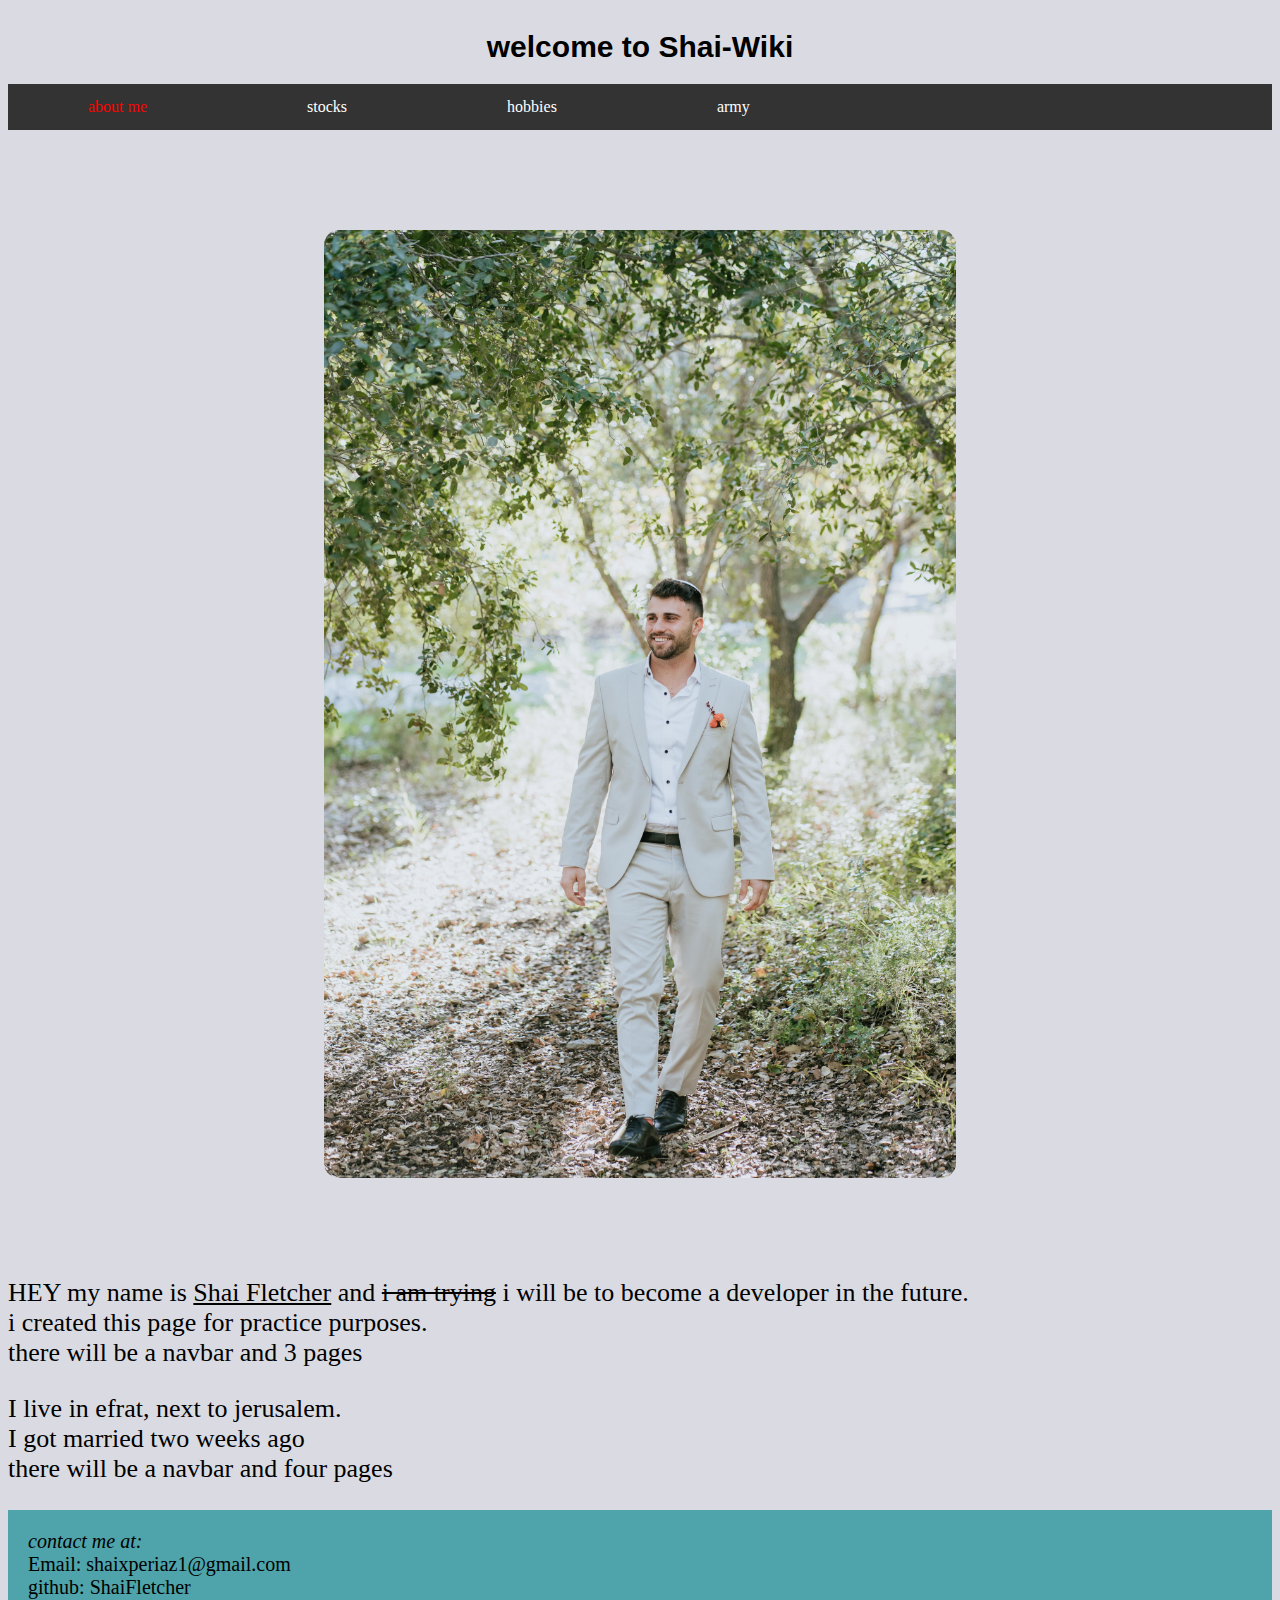
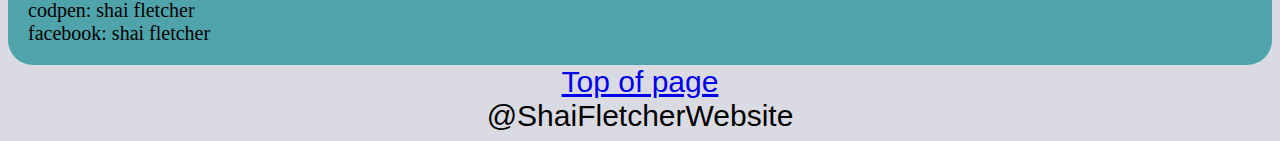
<file: index.html>
<!DOCTYPE html>
<html lang="en">
<head>
    <meta charset="UTF-8">
    <meta name="viewport" content="width=device-width, initial-scale=1.0">
    <title>ShaiWiki</title>
    <link rel="stylesheet" href="./style/style.css">
</head>
    <header>     
        <section id="welcome-section" class="welcome-section">
             <h1>welcome to Shai-Wiki</h1>
         </section>
            <nav id="navbar">
              <ul style="list-style-type:none;">
                   <li  class="nav-link">
                        <a id="home" class="nav-link" href="./index.html">about me</a>
                    </li>
                    <li class="nav-link">
                        <a class="nav-link"  href="./MyWikiPage/stocks.html">stocks</a>
                    </li>
                    <li class="nav-link">
                        <a class="nav-link" href="./MyWikiPage/hobbies.html">hobbies</a>
                     </li>
                    <li class="nav-link">
                        <a class="nav-link" href="./MyWikiPage/army.html">army</a>
                    </li>
              </ul>
            </nav>
    </header>
    <body>
        <section>
            <img id="pic" src="./pic/shai-pic.jpg">
            <p id="about">
             HEY my name is <u>Shai Fletcher</u> and <s>i am trying</s> i will be to become a developer in the future.<br>
             i created this page for practice purposes.<br>
             there will be a navbar and 3 pages
            </p>
        </section>
        <section>
            <p>
                I live in efrat, next to jerusalem.<br>
                I got married two weeks ago<br>
                there will be a navbar and four pages
            </p>
        </section>
        <section class="contact">
            <div><em>contact me at:</em></div>
            <div>Email: shaixperiaz1@gmail.com</div>
            <div>github: ShaiFletcher</div>
            <div>codpen: shai fletcher</div>
            <div>facebook: shai fletcher</div>
        </section>
        <footer>
                <a  id="up" class="nav-link" href="#welcome-section">Top of page</a>  
                <div>@ShaiFletcherWebsite</div>
        </footer>
    </body>
</file>
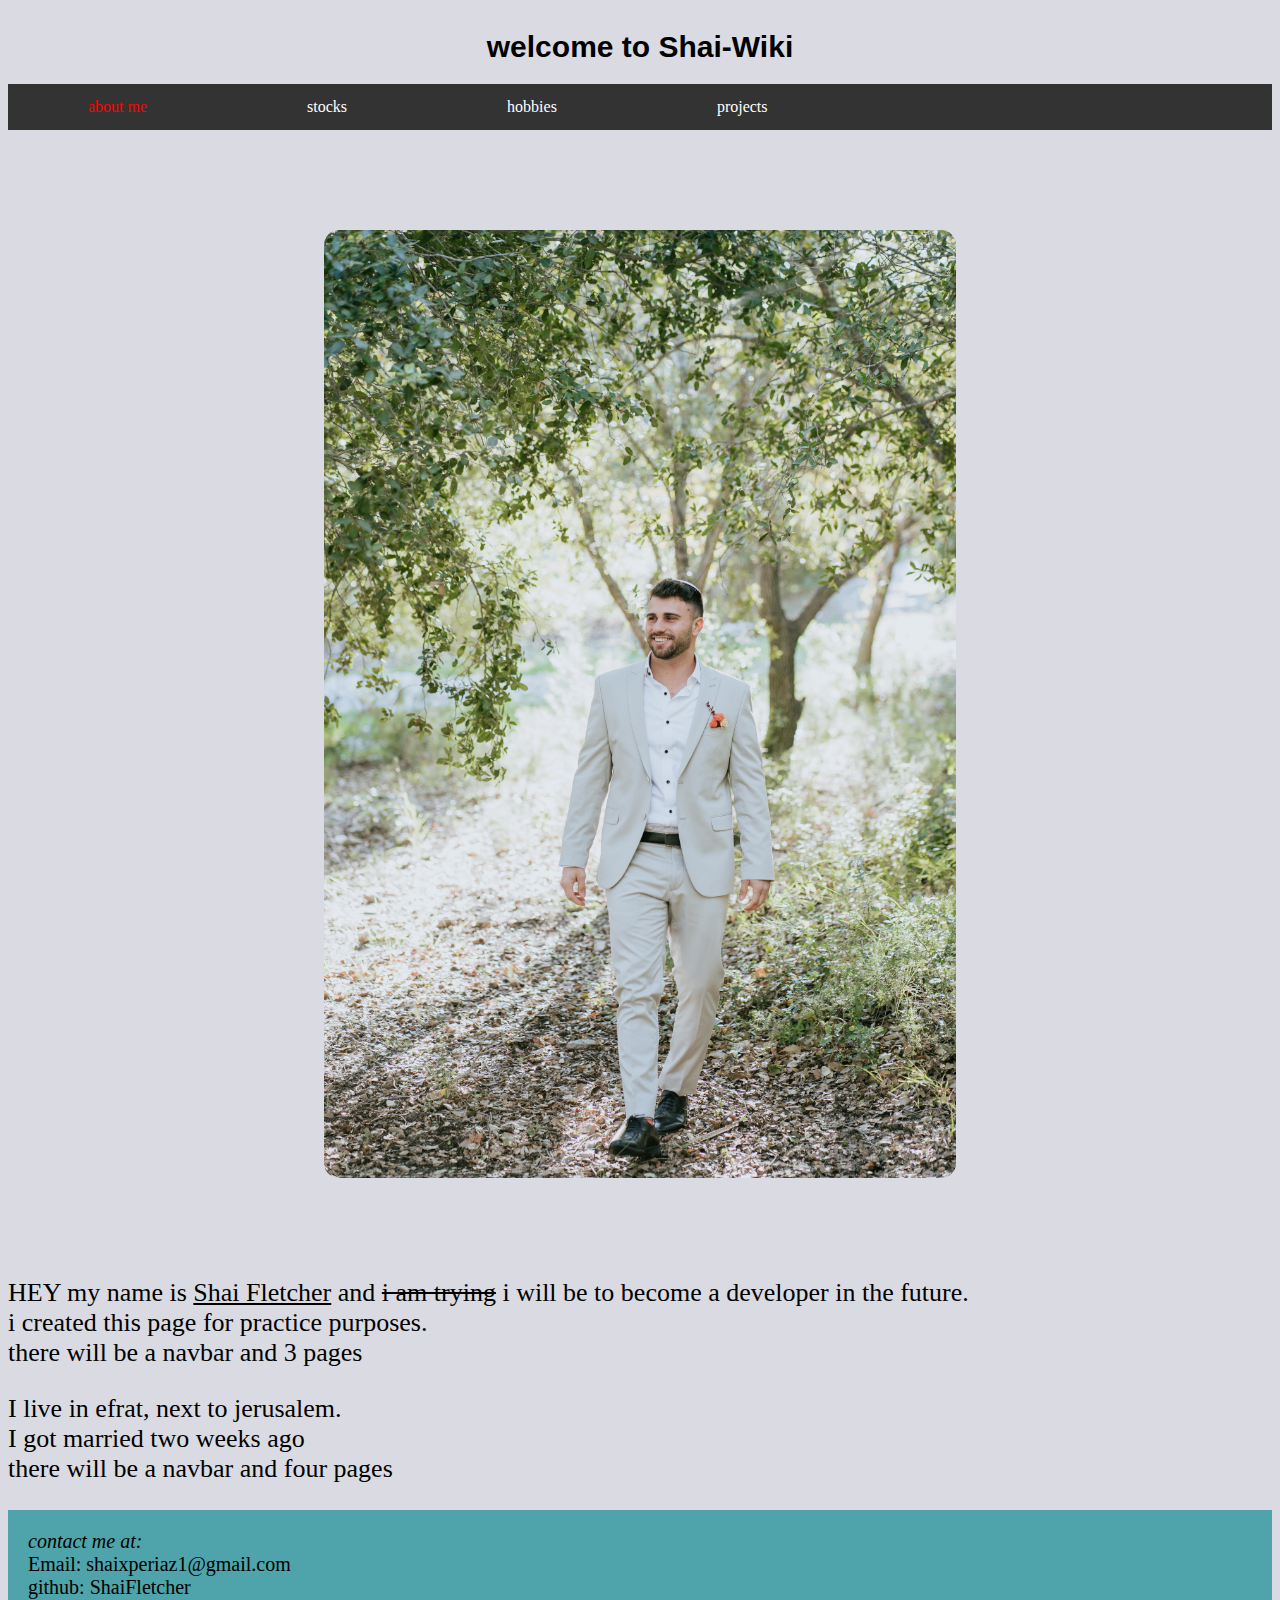
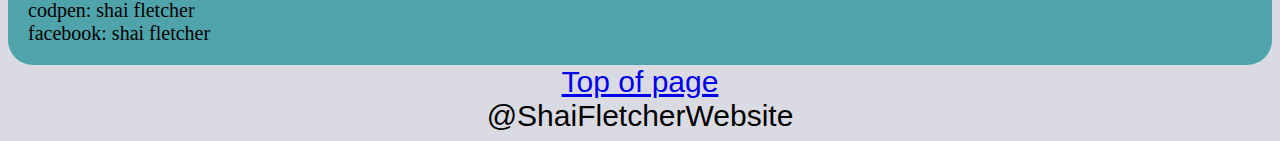
<file: MyWikiPage/index.html>
<!DOCTYPE html>
<html lang="en">
<head>
    <meta charset="UTF-8">
    <meta name="viewport" content="width=device-width, initial-scale=1.0">
    <title>ShaiWiki</title>
    <link rel="stylesheet" href="/style/style.css">
</head>
    <header>     
        <section id="welcome-section" class="welcome-section">
             <h1>welcome to Shai-Wiki</h1>
         </section>
            <nav id="navbar">
              <ul style="list-style-type:none;">
                   <li  class="nav-link">
                        <a id="home" class="nav-link" href="/MyWikiPage/index.html">about me</a>
                    </li>
                    <li class="nav-link">
                        <a class="nav-link"  href="/MyWikiPage/stocks.html">stocks</a>
                    </li>
                    <li class="nav-link">
                        <a class="nav-link" href="/MyWikiPage/hobbies.html">hobbies</a>
                     </li>
                    <li class="nav-link">
                        <a class="nav-link" href="/MyWikiPage/picture.html">projects</a>
                    </li>
              </ul>
            </nav>
    </header>
    <body>
        <section>
            <img id="pic" src="/pic/shai-pic.jpg">
            <p id="about">
             HEY my name is <u>Shai Fletcher</u> and <s>i am trying</s> i will be to become a developer in the future.<br>
             i created this page for practice purposes.<br>
             there will be a navbar and 3 pages
            </p>
        </section>
        <section>
            <p>
                I live in efrat, next to jerusalem.<br>
                I got married two weeks ago<br>
                there will be a navbar and four pages
            </p>
        </section>
        <section class="contact">
            <div><em>contact me at:</em></div>
            <div>Email: shaixperiaz1@gmail.com</div>
            <div>github: ShaiFletcher</div>
            <div>codpen: shai fletcher</div>
            <div>facebook: shai fletcher</div>
        </section>
        <footer>
                <a  id="up" class="nav-link" href="#welcome-section">Top of page</a>  
                <div>@ShaiFletcherWebsite</div>
        </footer>
    </body>
</file>
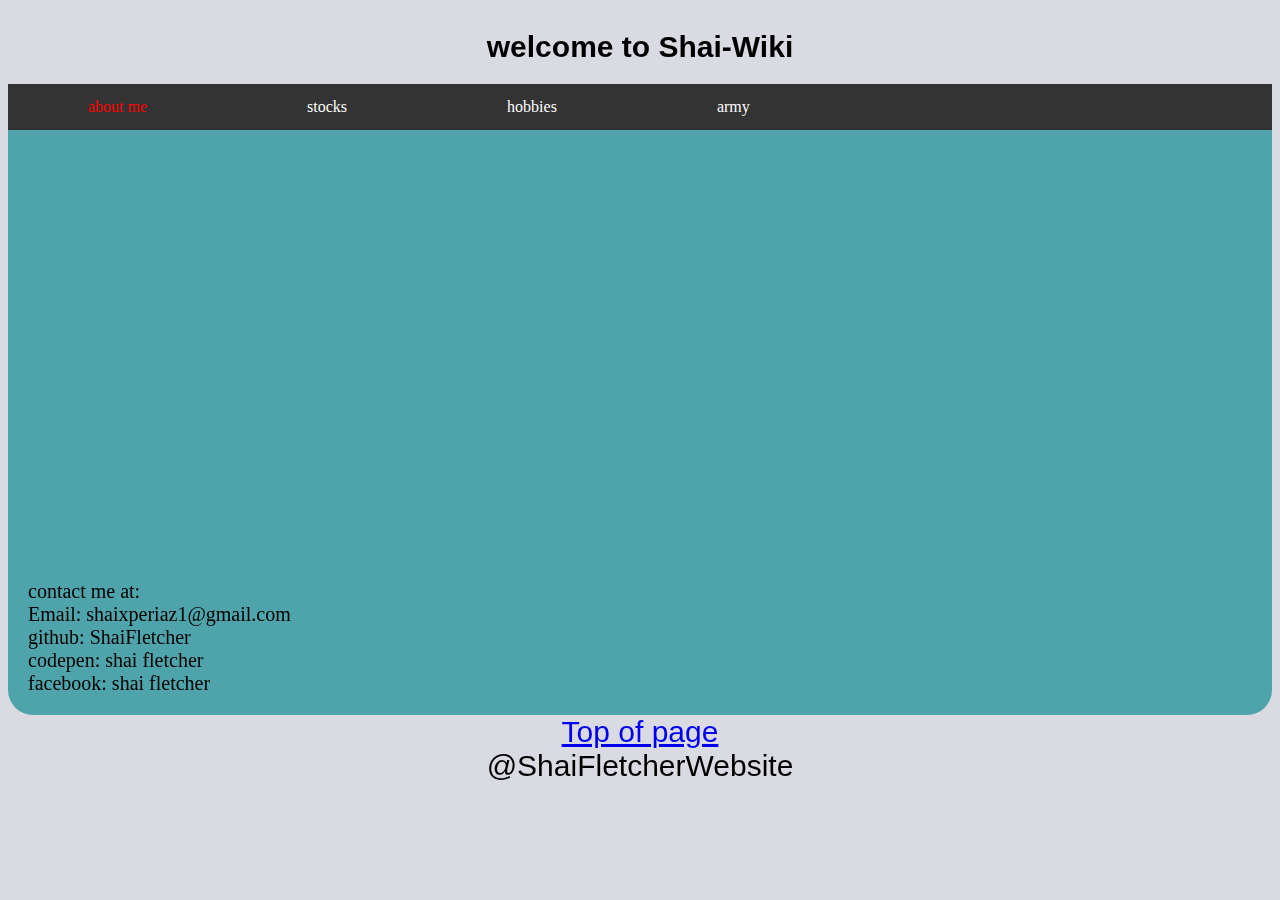
<file: MyWikiPage/hobbies.html>
<!DOCTYPE html>
<html lang="en">
<head>
    <meta charset="UTF-8">
    <meta name="viewport" content="width=device-width, initial-scale=1.0">
    <title>ShaiWiki</title>
    <link rel="stylesheet" href="../style/style.css">
</head>
    <header>     
        <section id="welcome-section" class="welcome-section">
           <h1>welcome to Shai-Wiki</h1>
        </section>
            <nav id="navbar">
                <ul style="list-style-type:none;">
                    <li class="nav-link">
                        <a id="home" class="nav-link" href="../index.html">about me</a>
                    </li>
                    <li class="nav-link">
                        <a class="nav-link"  href="./stocks.html">stocks</a>
                    </li>
                    <li class="nav-link">
                        <a class="nav-link" href="./hobbies.html">hobbies</a>
                     </li>
                    <li class="nav-link">
                        <a class="nav-link" href="./army.html">army</a>
                    </li>
                </ul>
            </nav>
    </header>
    <body>
            <iframe 
            class="video" src="https://www.youtube.com/embed/1TJ08caetkw" frameborder="0" allow="accelerometer; autoplay; clipboard-write; encrypted-media; gyroscope; picture-in-picture" allowfullscreen></iframe>       
        <section>
            <iframe
             class="video" src="https://www.youtube.com/embed/MWyBgudQqsI" frameborder="0" allow="accelerometer; autoplay; clipboard-write; encrypted-media; gyroscope; picture-in-picture" allowfullscreen>
            </iframe>
        </section>
        <section>
            <iframe class="video"
              src="https://www.youtube.com/embed/_H9ucMJfmpU" frameborder="0" allow="accelerometer; autoplay; clipboard-write; encrypted-media; gyroscope; picture-in-picture" allowfullscreen>
            </iframe>
        <section class="contact">
            <div>contact me at:</div>
            <div>Email: shaixperiaz1@gmail.com</div>
            <div>github: ShaiFletcher</div>
            <div>codepen: shai fletcher</div>
            <div>facebook: shai fletcher</div>
        </section>
        <footer>      
                <a  id="up" class="nav-link" href="#welcome-section">Top of page</a>  
                <div>@ShaiFletcherWebsite</div>
        </footer>
    </body>
</html>
</file>
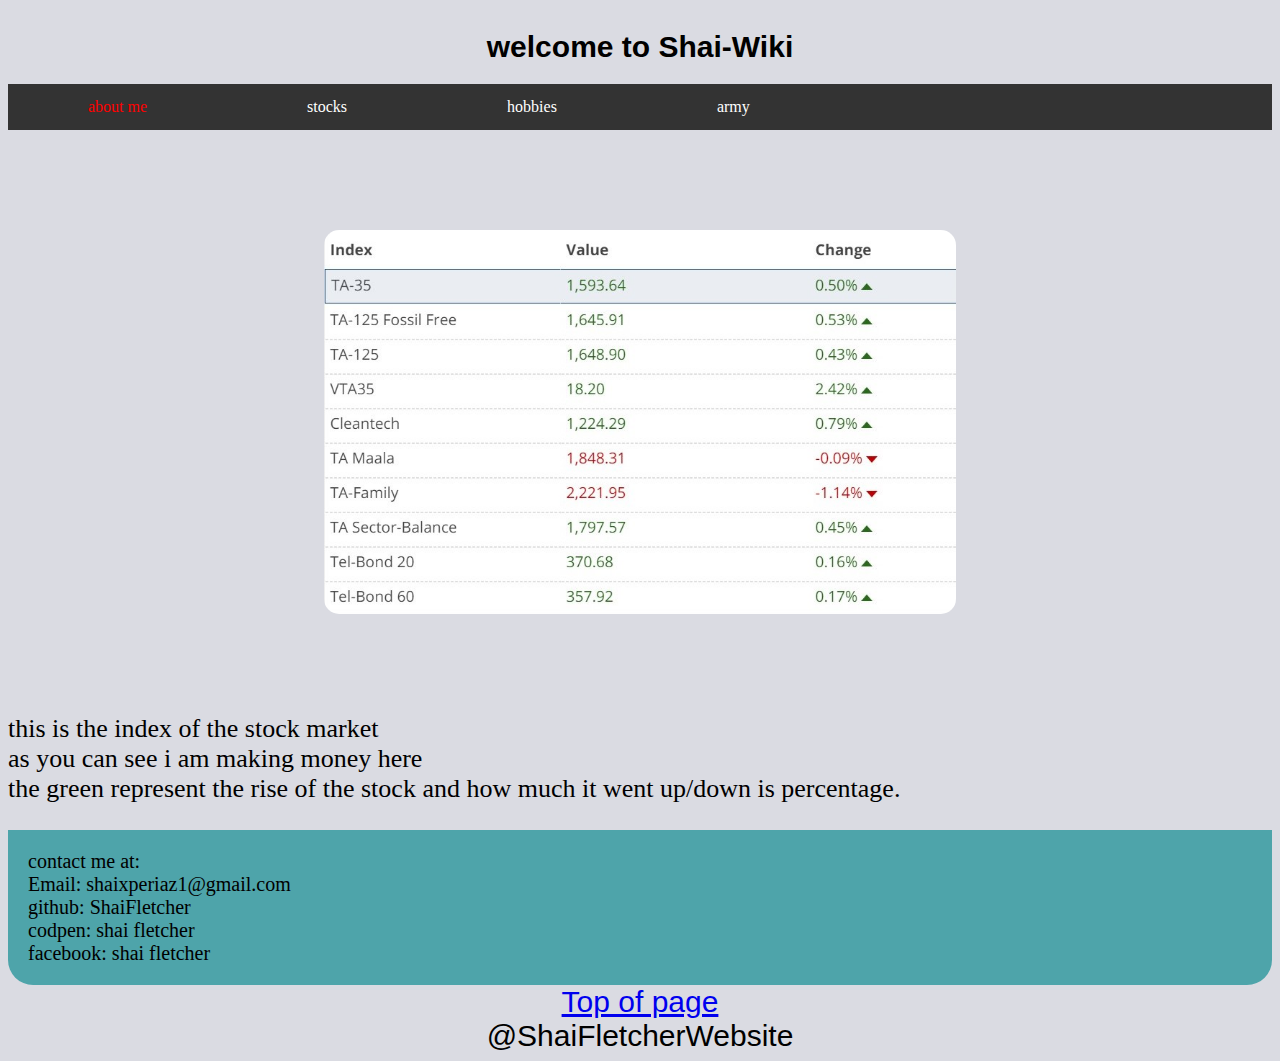
<file: MyWikiPage/stocks.html>
<!DOCTYPE html>
<html lang="en">
<head>
    <meta charset="UTF-8">
    <meta name="viewport" content="width=device-width, initial-scale=1.0">
    <title>ShaiWiki</title>
    <link rel="stylesheet" href="../style/style.css">
    <header>     
               <section id="welcome-section" class="welcome-section">
           <h1>welcome to Shai-Wiki</h1>
         </section>
            <nav id="navbar">
                <ul style="list-style-type:none;">
                    <li class="nav-link">
                        <a id="home" class="nav-link" href="../index.html">about me</a>
                    </li>
                    <li class="nav-link">
                        <a class="nav-link"  href="./stocks.html">stocks</a>
                    </li>
                    <li class="nav-link">
                        <a class="nav-link" href="./hobbies.html">hobbies</a>
                     </li>
                     <li class="nav-link">
                        <a class="nav-link" href="./army.html">army</a>
                    </li>
                </ul>
            </nav>
    </header>
    <body>
        <section>
            <img id="pic" src="../pic/stock-pic.jpg">
        </section>
        <p class="explanation">
           this is the index of the stock  market <br>
           as you can see i am making money here<br>
           the green represent the rise of the stock and how much it went up/down is percentage.
        </p>
        
        <section class="contact">
            <div>contact me at:</div>
            <div>Email: shaixperiaz1@gmail.com</div>
            <div>github: ShaiFletcher</div>
            <div>codpen: shai fletcher</div>
            <div>facebook: shai fletcher</div>
        </section>
        <footer>
                <a id="up" class="nav-link" href="#welcome-section">Top of page</a>  
                <div>@ShaiFletcherWebsite</div>
        </footer>
    </body>
</file>
<file: style/style.css>
body {
  background-color: rgb(218, 219, 226);
}

h1 {
  text-align: center;
  margin-top: 30px;
  font-size: 30px;
  font-family: Verdana, Geneva, Tahoma, sans-serif;
}

li a:hover {
  background-color: white;
  color: black;
  transform: scale(1.25);
  transition: transform 1s;
}

ul {
  list-style-type: none;
  margin: 0;
  padding: 0;
  overflow: hidden;
  background-color: #333;
}

li {
  float: left;
}

li a {
  display: block;
  color: white;
  text-align: center;
  padding: 14px 80px;
  text-decoration: none;
}

#home {
  color: red;
}

nav ul li a:hover {
  color: #555;
}

p {
  font-size: 26px;
}

#pic {
  display: block;
  margin: 100px 0;
  margin-left: auto;
  margin-right: auto;
  width: 50%;
  border-radius: 15px;
}

.contact {
  font-size: 20px;
  font-family: Georgia, "Times New Roman", Times, serif;
  margin: left;
  border-bottom-left-radius: 25px;
  border-bottom-right-radius: 25px;
  padding: 20px;
  background-color: rgb(78, 164, 170);
}

footer {
  font-size: 30px;
  text-align: center;
  margin-top: auto;
  font-family: Verdana, Geneva, Tahoma, sans-serif;
}
#up {
  font-size: 30px;
  text-align: center;
  margin-top: auto;
  font-family: Verdana, Geneva, Tahoma, sans-serif;
}
.sport-w {
  text-align: center;
  float: center;
}
.video {
  box-sizing: border-box;
  float: left;
  width: 33.33%;
  margin-top: 100px;
  margin-bottom: 200px;
  padding-left: 10px;
  padding-right: 10px;
}

#army-pic {
  display: block;
  margin: px 0;
  margin-left: auto;
  margin-right: auto;
  margin-bottom: 30px;
  border-radius: 15px;
}
@media (max-width: 600px) {
  #navbar {
    color: green;
  }
}
</file>
